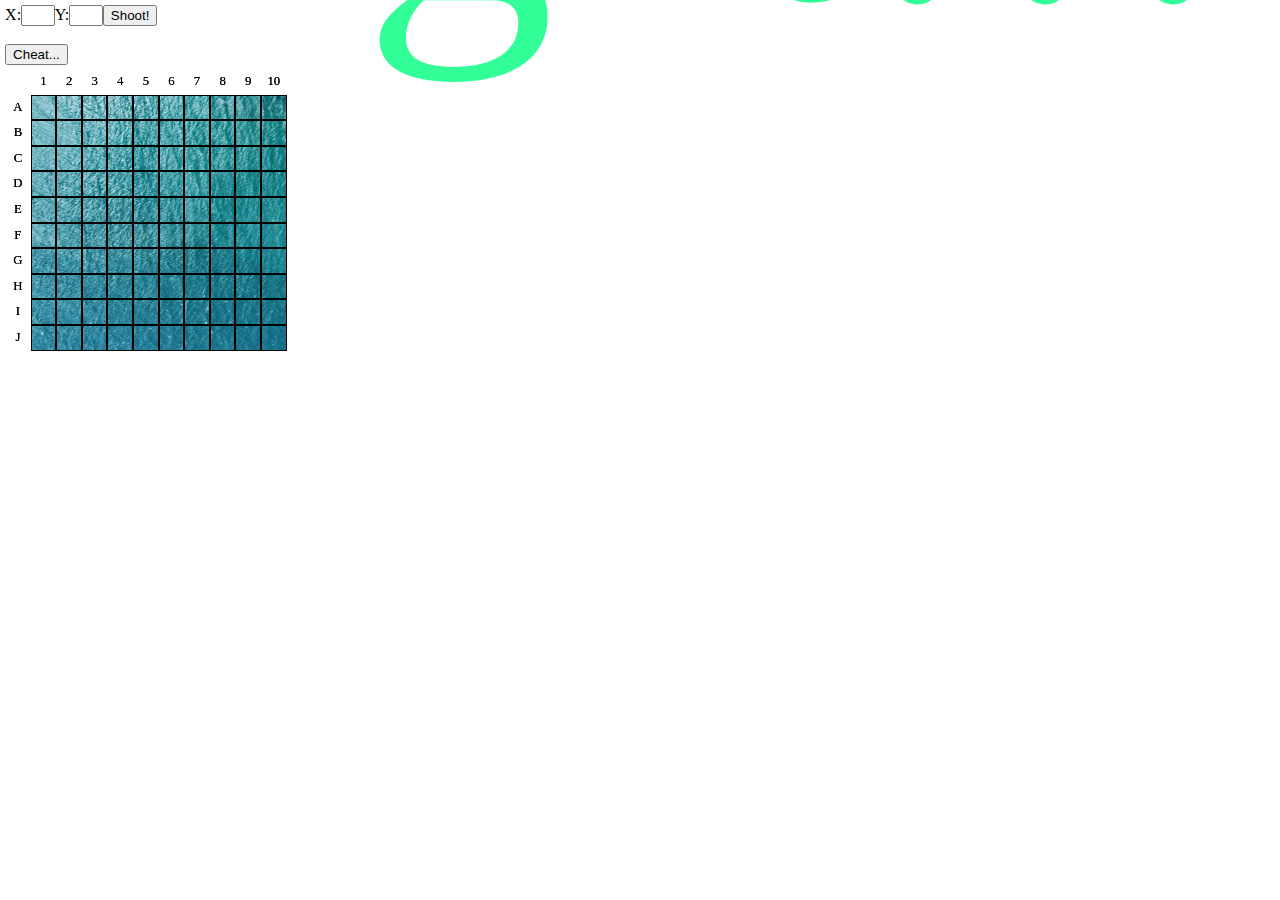
<file: index.html>
<!DOCTYPE html>
<html lang="en">
<head>
    <meta charset="UTF-8">
    <title>Battleships (by Milen Kirilov)</title>

    <link rel="apple-touch-icon" sizes="180x180" href="apple-touch-icon.png">
    <link rel="icon" type="image/png" sizes="32x32" href="favicon-32x32.png">
    <link rel="icon" type="image/png" sizes="16x16" href="favicon-16x16.png">
    <link rel="manifest" href="site.webmanifest">
    <link rel="mask-icon" href="safari-pinned-tab.svg" color="#5bbad5">
    <meta name="msapplication-TileColor" content="#da532c">
    <meta name="theme-color" content="#ffffff">

    <link rel="stylesheet" type="text/css" href="assets/css/main.css">
    <link rel="stylesheet" type="text/css" href="assets/css/logger.css">
    <link rel="stylesheet" type="text/css" href="assets/css/template0.css">
    <script type="text/javascript" src="assets/js/Battle.js"></script>
    <script type="text/javascript" src="assets/js/Position.js"></script>
    <script type="text/javascript" src="assets/js/Logger.js"></script>
</head>
<body><script type="text/javascript" src="assets/js/index.js"></script></body>
</html>
</file>
<file: assets/css/main.css>
.clearfix:after {
    content: '.';
    display: block;
    clear: both;
    height: 0;
    line-height: 0;
    visibility: hidden;
}

.display-inline-block {
    display: inline-block;
}

.color-red {
    color: red;
}

.font-size-1vw {
    font-size: 1vw;
}

.line-height-1vw {
    line-height: 1vw;
}

body {
    margin: 0;
}

.main {
    padding: 0.4vw;
    box-sizing: border-box;
}

.container {
    position: fixed;
}

.wrapper-pusher {
    float: left;
    visibility: hidden;
}

.wrapper-grid {
    position: absolute;
    z-index: 2;
}

.toolbar-wrapper {
    height: 5vw;
}

.toolbar {
    position: fixed;
    width: 100%;
    height: 5vw;
    box-sizing: border-box;
    padding: 0.4vw;
    background-color: white;
}

.row {
    line-height: 0;
}

.cell, .coordinate {
    display: inline-block;
    box-sizing: border-box;
    vertical-align: middle;
    width: 2vw;
    height: 2vw;
    line-height: 2vw;
    font-size: 1vw;
    text-align: center;
}

.coordinate {
}

.cell-field {
    border: 1px solid black;
}

.input-coordinate {
    width: 2vw;
}

.start-fight {
    position: fixed;
    width: 200%;
    left: -50%;
    height: 200%;
    top: -50%;
    font-size: 50vw;
    line-height: 50vw;
    text-align: center;
    color: #33FF99;
}

.start-fight-wrapper {
    position: absolute;
    top: 0;
    left: 0;
    bottom: 0;
    right: 0;
    width: 100%;
    height: 100%;
}

.shot-hit {
    background: transparent url(../images/shot-hit.png) no-repeat scroll center center;
    background-size: contain;
}

.shot-miss {
    background: transparent url(../images/shot-miss.png) no-repeat scroll center center;
    background-size: contain;
}

.ship40 {
    background: rgba(255, 0, 0, 0) none no-repeat scroll 0 0;
}

.ship41 {
    background: rgba(0, 255, 0, 0) none no-repeat scroll 0 0;
}

.ship50 {
    background: rgba(0, 0, 255, 0) none no-repeat scroll 0 0;
}

.sprite {
    position: absolute;
    transform-origin: 0 0;
    display: none;
}

.cheat .ship40 {
    background: rgba(255, 0, 0, 0.3) none no-repeat scroll 0 0;
}

.cheat .ship41 {
    background: rgba(0, 255, 0, 0.3) none no-repeat scroll 0 0;
}

.cheat .ship50 {
    background: rgba(0, 0, 255, 0.3) none no-repeat scroll 0 0;
}

.cheat .sprite {
    display: block;
}
</file>
<file: assets/css/logger.css>
.logs {
    float: left;
    vertical-align: top;
    padding-left: 0.5vw;
    line-height: 0.6vw;
    font-size: 0.5vw;
    font-family: "Courier New", Courier, monospace;
}

.log-position-collision-index-wrapper {
    float: left;
    padding: 0.05vw;
}

.log-random-position {
    float: left;
}

.log-filter-position {
    float: left;
}

.log-coordinate {
    border: 0.1vw solid black;
    padding: 0.05vw;
    box-sizing: border-box;
}

.log-axis-value-index {
    vertical-align: sub;
    font-size: 0.4vw;
}

.log-axis-value-amount {
    font-size: 0.6vw;
    font-weight: bold;
}

.log-size {
    font-weight: bold;
}

.log-index {
    font-weight: bold;
}

.log-x {
    font-weight: bold;
}

.log-y {
    font-weight: bold;
}

.log-deg {
    font-weight: bold;
}

.log-position-index {
    font-weight: bold;
}

.log-collision-wrapper-highlighted {
    background-color: rgba(255, 0, 0, 0.3);
}
</file>
<file: assets/css/template0.css>
.wrapper {
    background-color: transparent;
    background-image: url(../images/sea.jpg);
    background-position: 2vw 2vw;
    background-repeat: no-repeat;
    background-size: cover;
}

.clicked {
    background: rgba(255, 0, 0, 0.3) none no-repeat scroll 0 0;
}

.sprite.size-4 {
    background: transparent url(../images/4.png) no-repeat scroll center center;
    background-size: contain;
}

.sprite.size-5 {
    background: transparent url(../images/5.png) no-repeat scroll center center;
    background-size: contain;
}

.rp-highlit {
    background: black;
}

.fp-highlit {
    background: white;
    opacity: 1;
}
</file>
